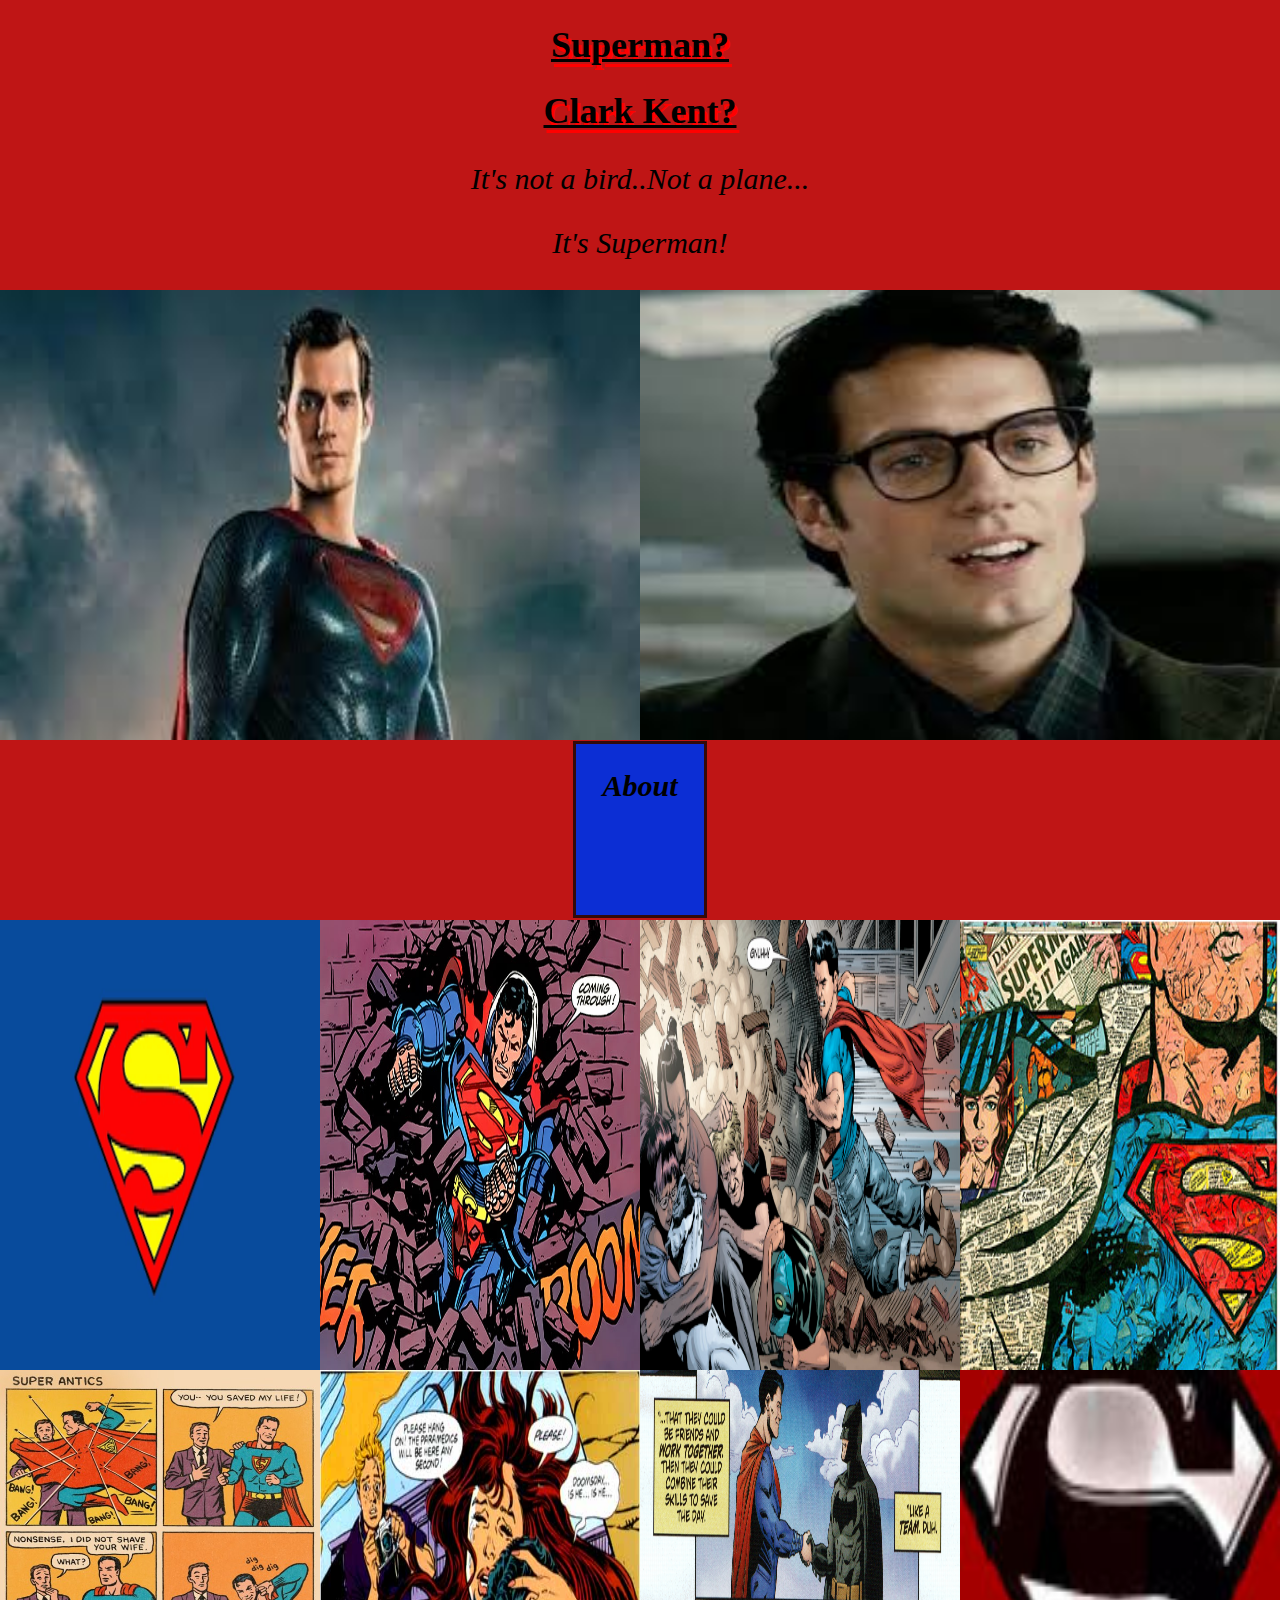
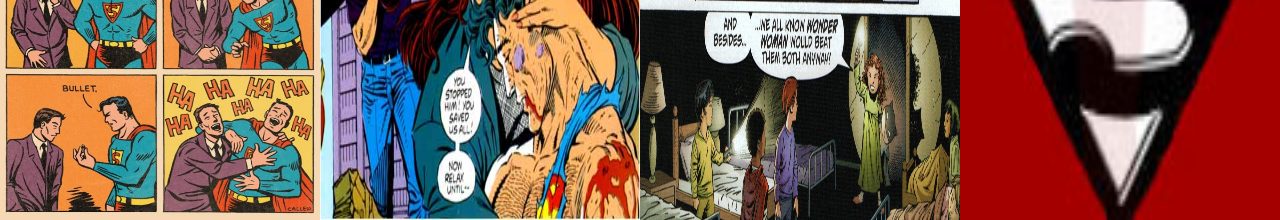
<file: index.html>
<!doctype html>
<html>
<head>
<meta charset="UTF-8">
		<link href="css/icons/astros.ico" rel="icon" type="image/x-icon"/>
		<title>Superfan</title>
		<link rel="stylesheet" href="stylesheet.css">
	</head>
<body>
	<h1>Superman?</h1><h1>Clark Kent?</h1>
	<p>It's not a bird..Not a plane...</p>
	<p>It's Superman!</p>
<div class="container">
	<div class="green">
		<div class="purple"></div>
		<div class="blue"></div>
	</div>
	<div class="yellow">
		<div class="button">
			<h2>About</h2>
		</div>
	</div>
  </div>
	<div class="flex-container">
	<div class="comic1"></div>
	<div class="comic2"></div>
	<div class="comic3"></div>
	<div class="comic4"></div>
	<div class="comic5"></div>
	<div class="comic6"></div>
	<div class="comic7"></div>
	<div class="comic8"></div>
	</div>
</body>
</html>
</file>
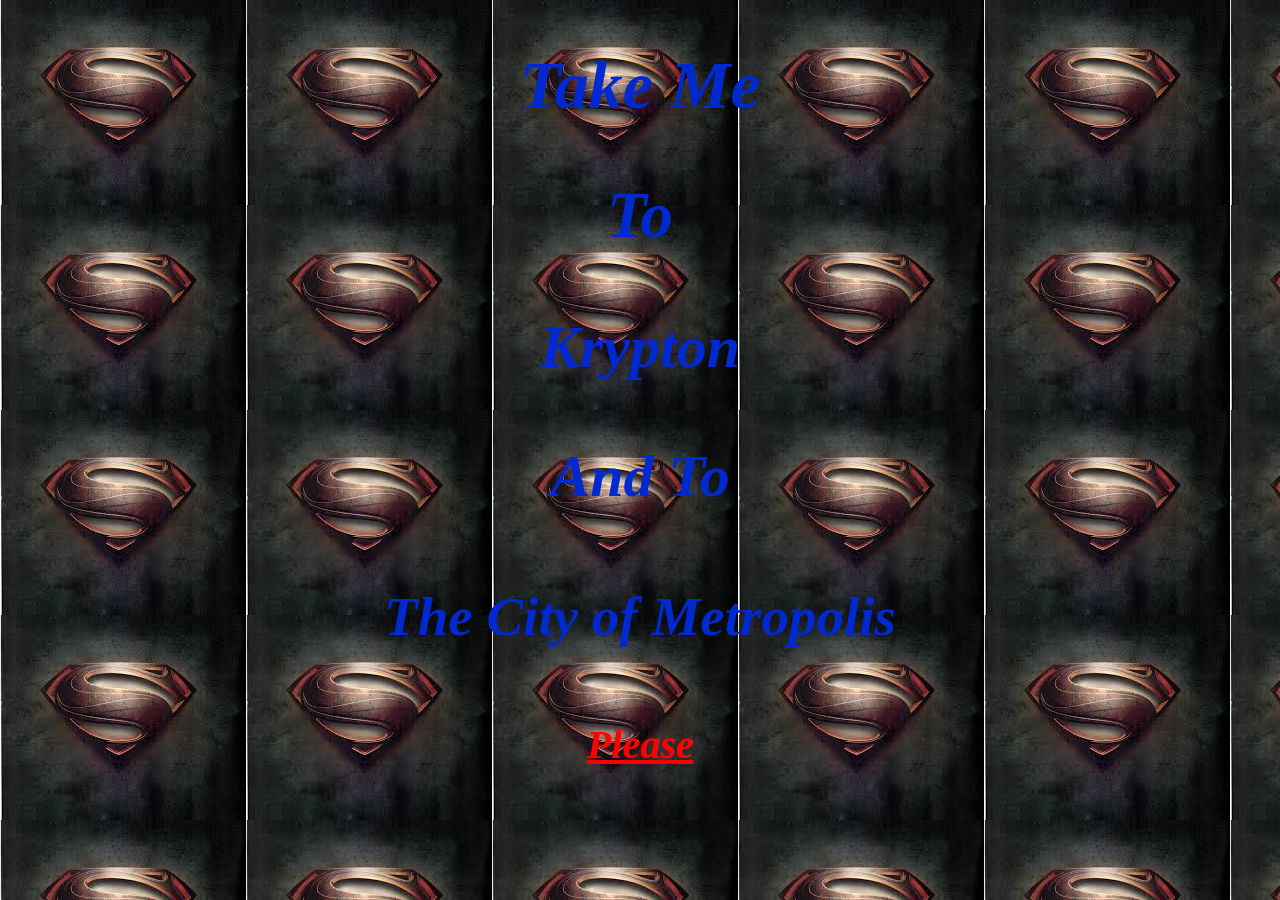
<file: home.html>
<!doctype html>
<head>
  <meta charset="UTF-8">
		<link href="css/icons/astros.ico" rel="icon" type="image/x-icon"/>
		<title>Superfan</title>
		<link rel="stylesheet" href="stylesheet2.css">
	</head>
<body>
  <hgroup>
    <h1>Take Me</h1>
    <h2>To</H2>
<h3>Krypton</h3>
<h3>And To</h3>
    <h4>The City of Metropolis</h4>
    <h5>
    <a href="https://leahtorres.github.io/phase55/index.html">Please</a>
    </h5>
	  </body>
	</html>
</file>
<file: stylesheet.css>
body {
	background-color: #BF1515;
	margin:0;
	border:0;
	padding:0;
}
.container {
display: block;
height: 70vh;
width: 100vw;
}
.green {
  display: flex;
 
}
.yellow {
	display: flex;
	height: calc(20.2vh - 4px);
	width: 100vw;
}
.purple {
background-image: url(superman.jpg);
background-repeat: no-repeat;
background-size: 100% 100%;
display: flex;
  height: 50vh;
  width: 50vw;
}
.blue {
 background-image: url(clarkent.jpg);
background-repeat: no-repeat;
background-size: 100% 100%;
  display: flex;
  height: 50vh;
  width: 50vw;
}
.button {
	background-color: #0C2ED4;
	height: 19vh;
	width: 10vw;
	margin: auto;
  border: 3px solid #330A0A;
	text-align: center;
}
h2 {
  font-style: italic;
font-weight: bold;
   font-size: 30px;
font-color: #ffffff;
}
h1 {
 text-decoration: underline;
font-weight: bold;
text-align: center;
text-transform: capitalize;
 text-shadow: 3px 5px red;
font-size: 36px;
}
p {
text-align: center;
font-style: italic;
font-size: 30px;
}
.flex-container {
	display: flex;
	flex-wrap: wrap;
  height: 100vh;
  width: 100vw;
}
.comic1 {
background-image: url(comic88.png);
	width: 25vw;
  height: 50vh;
  display: flex;
	background-repeat: no-repeat;
background-size: 100% 100%;
	
}
.comic2 {
background-image: url(comic2.jpg);
	width: 25vw;
    height: 50vh;
  display: flex;
	background-repeat: no-repeat;
background-size: 100% 100%;
}
.comic3 {
	background-image: url(comic7.png);
	width: 25vw;
    height: 50vh;
  display: flex;
	background-repeat: no-repeat;
background-size: 100% 100%;
}
.comic4 {
	background-image: url(comic6.jpg);
	width: 25vw;
    height: 50vh;
  display: flex;
	background-repeat: no-repeat;
background-size: 100% 100%;
}
.comic5 {
	background-image: url(comic5.jpg);
	width: 25vw;
    height: 50vh;
  display: flex;
	background-repeat: no-repeat;
background-size: 100% 100%;
}
.comic6 {
	background-image: url(comic1.jpg);
	width: 25vw;
    height: 50vh;
  display: flex;
	background-repeat: no-repeat;
background-size: 100% 100%;
}
.comic7 {
	background-image: url(comic3.png);
	width: 25vw;
    height: 50vh;
  display: flex;
	background-repeat: no-repeat;
background-size: 100% 100%;
}
.comic8 {
background-image: url(comic4.jpg);
	width: 25vw;
    height: 50vh;
  display: flex;
	background-repeat: no-repeat;
background-size: 100% 100%;
	
}
@media screen and (max-width: 700px) {
  .comic1 {
    width: 50vw;
  }
  .comic2 {
    width: 50vw;
  }
  .comic3 {
    width: 50vw;
  }
  .comic4 {
    width: 50vw;
  }
  .comic5 {
    width: 50vw;
  }
  .comic6 {
    width: 50vw;
  }
  .comic7 {
    width: 50vw;
  }
  .comic8 {
    width: 50vw;
  }
.button {
	width: 22vw;

}
}
@media screen and (max-width: 500px) {
body {
background-color: #0D3189;
	}
	.button {
		background-color: #ff0000;
	}
	
}
}
</file>
<file: stylesheet2.css>
body {
  background-image: url(sm.jpg);
}
hgroup {
   text-align: center;
}
h1 {
      font-size: 68px;
  color: #0029CF;
   font-style: italic;
  font-weight: bold;
}
h2 {
  font-size: 65px;
  color: #0029CF;
   font-style: italic;
  font-weight: bold;
}
h3 {
  font-size: 60px;
  color: #0029CF;
  font-style: italic;
  font-weight: bold;
}
h4 {
  font-size: 55px;
  color: #0029CF;
   font-style: italic;
  font-weight: bold;
}
h5 {
  font-size: 40px;
  color: red;
   font-style: italic;
}
a {
    color: red;
}
</file>
